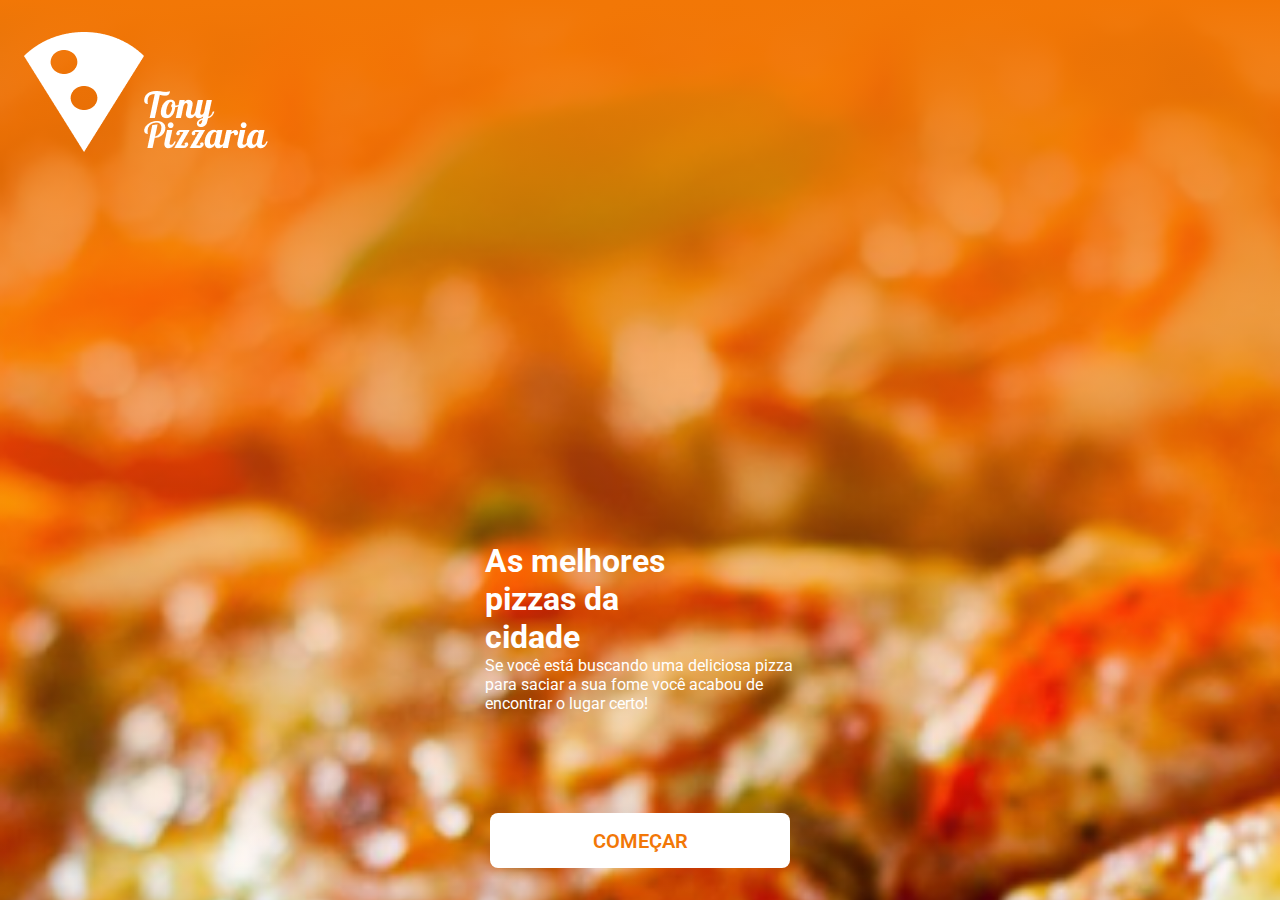
<file: index.html>
<!DOCTYPE html>
<html lang="pt-br">

<head>
    <link rel="stylesheet" href="./css/reset.css">
    <link rel="stylesheet" href="./css/root.css">
    <link rel="preconnect" href="https://fonts.googleapis.com">
    <link rel="preconnect" href="https://fonts.gstatic.com" crossorigin>
    <link href="https://fonts.googleapis.com/css2?family=Raleway:wght@500&family=Roboto:wght@100;300;400;700;900&display=swap" rel="stylesheet">
    <link rel="stylesheet" href="./css/style.css">
    <link rel="stylesheet" href="./css/botao.css">
    <script src="app.js"></script>
    <meta charset="UTF-8">
    <meta name="viewport" content="width=device-width, initial-scale=1.0">
    <title>Tonny Pizzaria - Início</title>
</head>

<body>
    <header><img src="./img/LogoTonnyPizzaria.webp" alt=""></header>
    <main>
        <div class="conteudo-container">
            <h1>As melhores pizzas da cidade</h1>
            <p>Se você está buscando uma deliciosa pizza para saciar a sua fome você acabou de encontrar o lugar certo!</p>
        </div>
        <a href="../pages/login.html" class=" botao ">COMEÇAR</a>
    </main>
</body>

</html>
</file>
<file: css/root.css>
:root {
    --cor-principal: #f27706;
    --cor-texto: #ffffff;
}
</file>
<file: css/style.css>
body {
    height: 100vh;
    display: flex;
    background-image: url(../img/pizza_back\ 1.webp);
    background-repeat: no-repeat;
    background-size: cover;
    flex-direction: column;
    padding: 32px 24px;
    font-family: 'Roboto', sans-serif;
}

body::after {
    position: absolute;
    content: "";
    display: block;
    background: linear-gradient(0deg, rgba(255, 255, 255, 0) 0%, rgba(242, 119, 6, 1) 100%);
    z-index: -1;
    inset: 0;
}

header {
    height: 150px;
}

main {
    display: flex;
    flex-direction: column;
    align-items: center;
    justify-content: flex-end;
    flex-grow: 1;
    gap: 100px;
}

.conteudo-container {
    color: white;
}

.conteudo-container h1 {
    width: 230px;
}

.conteudo-container p {
    width: 310px;
}
</file>
<file: css/botao.css>
.botao {
    width: 300px;
    height: 55px;
    background-color: #fff;
    border: 0;
    border-radius: 8px;
    color: var(--cor-principal);
    font-weight: 600;
    font-size: 20px;
    display: flex;
    align-items: center;
    justify-content: center;
}
</file>
